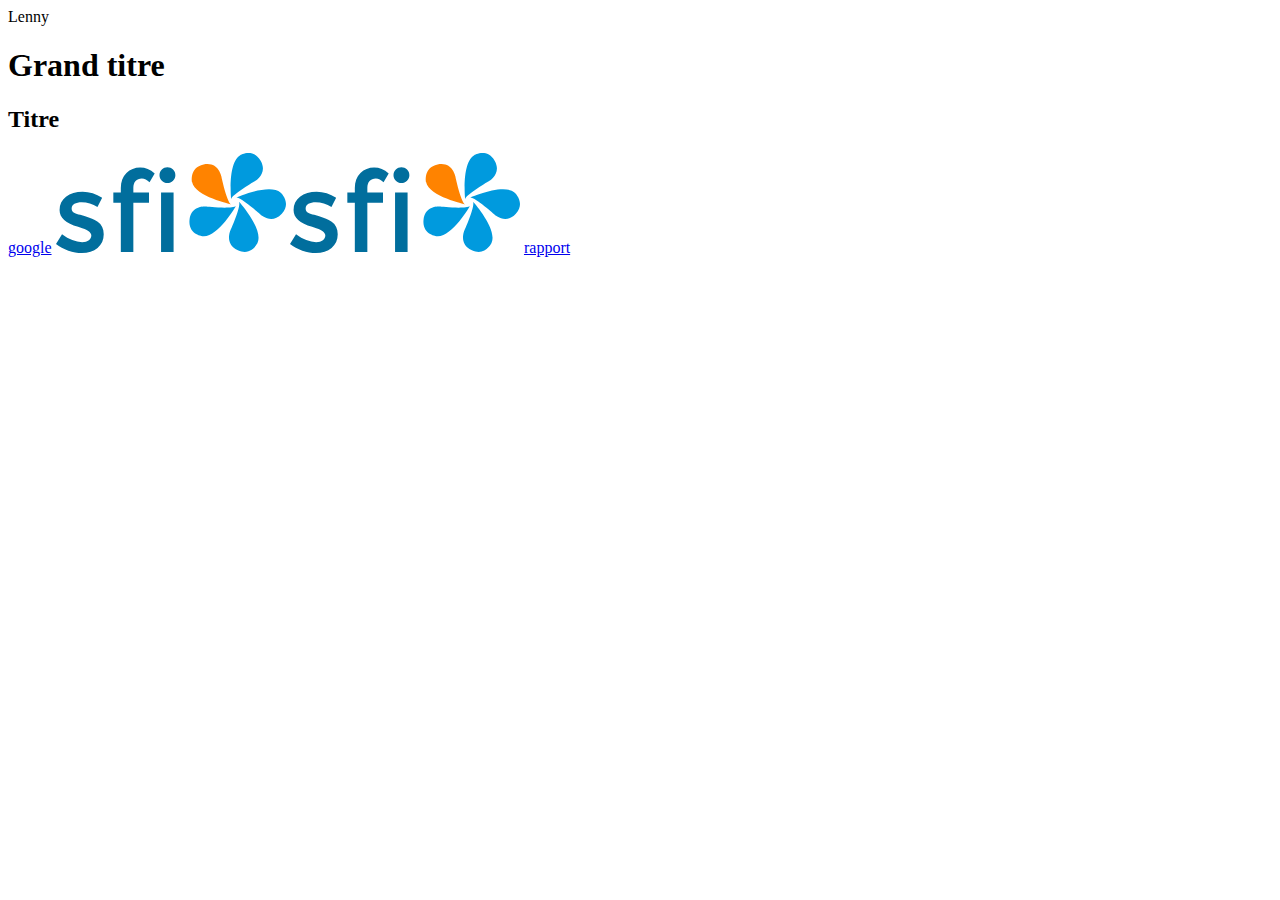
<file: index.html>
<html>
    <head>
        <meta name="viewport" content="width=device-width, initial-scale=1" />
    </head>
    <body>
        <p>Lenny</p>
        <h1>Grand titre</h1>
        <h2>Titre</h2>
        <a href="https://www.google.com" target="_blank">google</a>
        <img src="./logo.svg" alt="logo" height="100px">
        <a href="https://sfi.fr"><img src="./logo.svg" alt="logo" height="100px"></a>
        <a href="./rapport.html">rapport</a>
    </body>
</html>
</file>
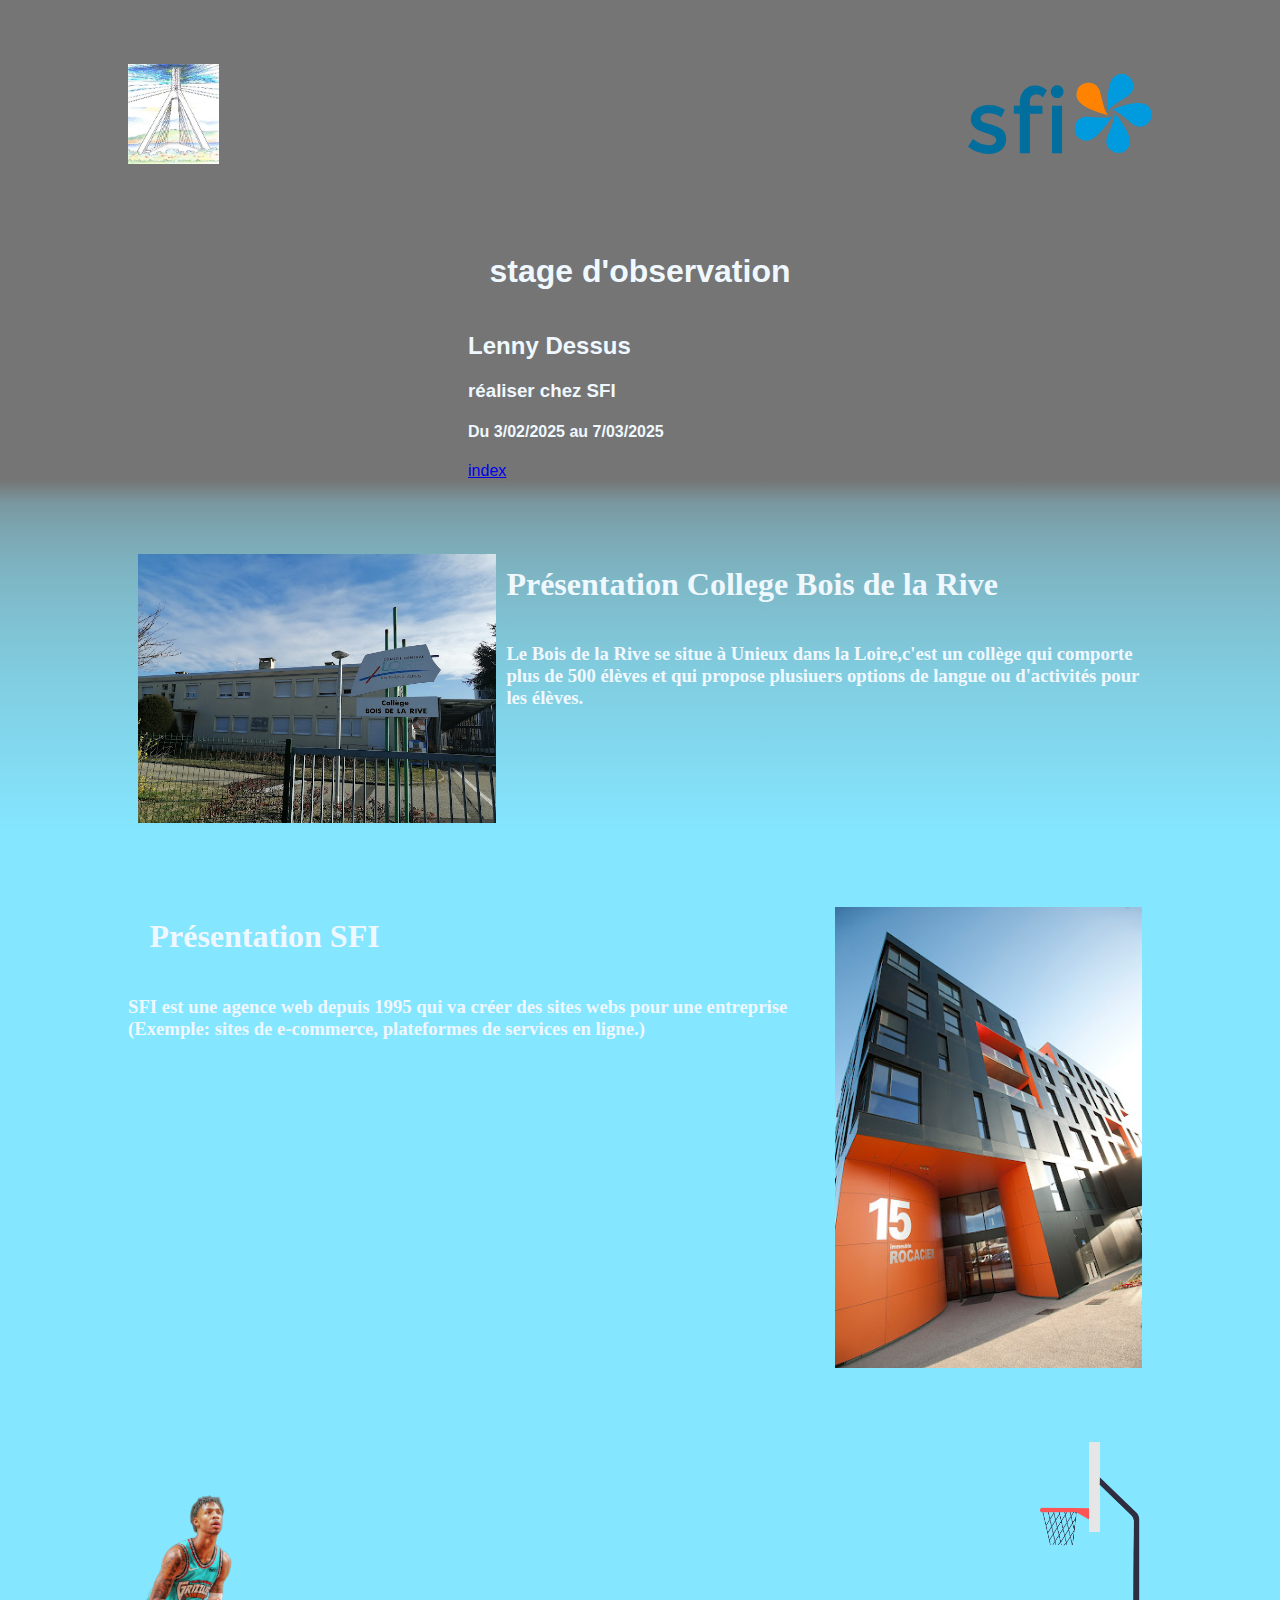
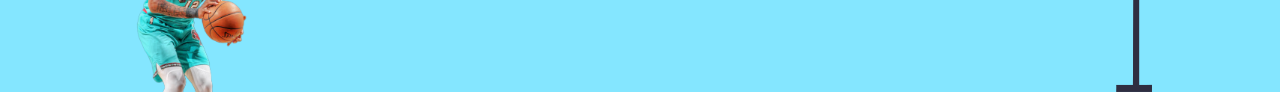
<file: rapport.html>
<!DOCTYPE html>
<html lang="fr">
<head>
    <meta charset="UTF-8">
    <meta name="viewport" content="width=device-width, initial-scale=1" />
    <title>Document</title>
    <link rel="stylesheet" href="./style.css">
</head>
<body>
   
   
   
    
    <main>
    <div class="logos">
        <a href="https://leboisdelarive.cybercolleges42.fr/"><img src="./logocollege.jpg" alt="college" height="100px"></a>
        <a href="https://sfi.fr"><img src="./logo.svg" alt="logo" height="80px"></a>
    </div>

        <div class="entete">
            <div class="element-entete">
                <h1>stage d'observation</h1>
                <h2>Lenny Dessus</h2>
                <h3>réaliser chez SFI</h3>
                <h4>Du 3/02/2025 au 7/03/2025</h4>
                <a href="./index.html">index</a>
            </div>
        </div>


        <div class="deuxieme">
            <img src="./Clg bdr.jpg" alt="boisdelarive" height="200px" class="image-left">
            <h1>Présentation College Bois de la Rive</h1>
            <h3>Le Bois de la Rive se situe à Unieux dans la Loire,c'est un collège qui comporte plus de 500 élèves et qui propose plusiuers options de langue ou d'activités pour les élèves. </h3>
            <div class="clear-float"></div>
        </div>
        <div class="troisieme"> 
            <img src="./sfi.jpg" alt="locaux" height="200px" class="image-right">
            <h1>Présentation SFI</h1>
            <h3>SFI est une agence web depuis 1995 qui va créer des sites webs pour une entreprise (Exemple: sites de e-commerce, plateformes de services en ligne.) </h3>
            <div class="clear-float"></div>
        </div>
        <div class="animation">
        <img src="./Ja-Morant.png" alt="Ja-Morant" height="250px" class="Ja-Morant">
        <img src="./basketb.png" alt="ballon" height="100px" class="ballon">
        <img src="./hoopsbasketball.png" alt="hoops" class="hoops" height="250px">
        </div>
    </main>
</body>
</html>
</file>
<file: style.css>
body{
    margin: 0;
    background-color: rgb(132, 230, 255);
    min-height: 100vh;
   color: aliceblue;
}
.logos{
    background-color: #757575;
    display: flex;
    justify-content: space-between;
    align-items: center;
}

.entete{
    background-color: #757575;
    display: flex;
    justify-content: center;
    font-family: Arial, Helvetica, sans-serif                               ;
}

h1 {
    padding: 0.67em;
    margin: 0;
}

.deuxieme{
    background: linear-gradient( #757575,20%, #84e6ff);
}
.description-college {
    font-family: 'Gill Sans', 'Gill Sans MT', Calibri, 'Trebuchet MS', sans-serif;
}
.image-left {
    float: left;
    max-width: 35%;
    height: auto;
    margin: 10px;
}
.clear-float {
    display: block;
    clear: both;
}

.troisieme{
    background: linear-gradient(#84e6ff, #84e6ff);
}

.animation {
    position: relative;
    height: 100px;
    display: flex;
    justify-content: space-between;
    }
.image-right{
    float: right;
   max-width: 30%;
    height: auto;
    margin: 10px;
}
.description-sfi{
    font-family: 'Gill Sans', 'Gill Sans MT', Calibri, 'Trebuchet MS', sans-serif;
}
.ballon{
    position: absolute;
    bottom: -130px;
    left: calc(10% + 45px);
    animation: move 3s infinite ease-in-out;
    opacity: 0;
    scale: 62%;
    
  }

@keyframes move {
    0% {
    }
    20%{ /* Apparition */
        opacity: 100%;
        bottom: -130px;
        left: calc(10% + 45px);
    }
    50% { /* hauteur max du tir */
        bottom: calc(0.35 * 100vw);
    }
    80% { /* Arrivée dans le panier */
        bottom: -10px;
        left: calc(90% - 140px);
        opacity: 100%;
    }
    100% { /* disparition */ 
        bottom: -50px;
        left: calc(90% - 140px);
    }
}

 main > div{ 
    padding: 5% 10% 0 10%;
   max-width: 80%;
}
</file>
